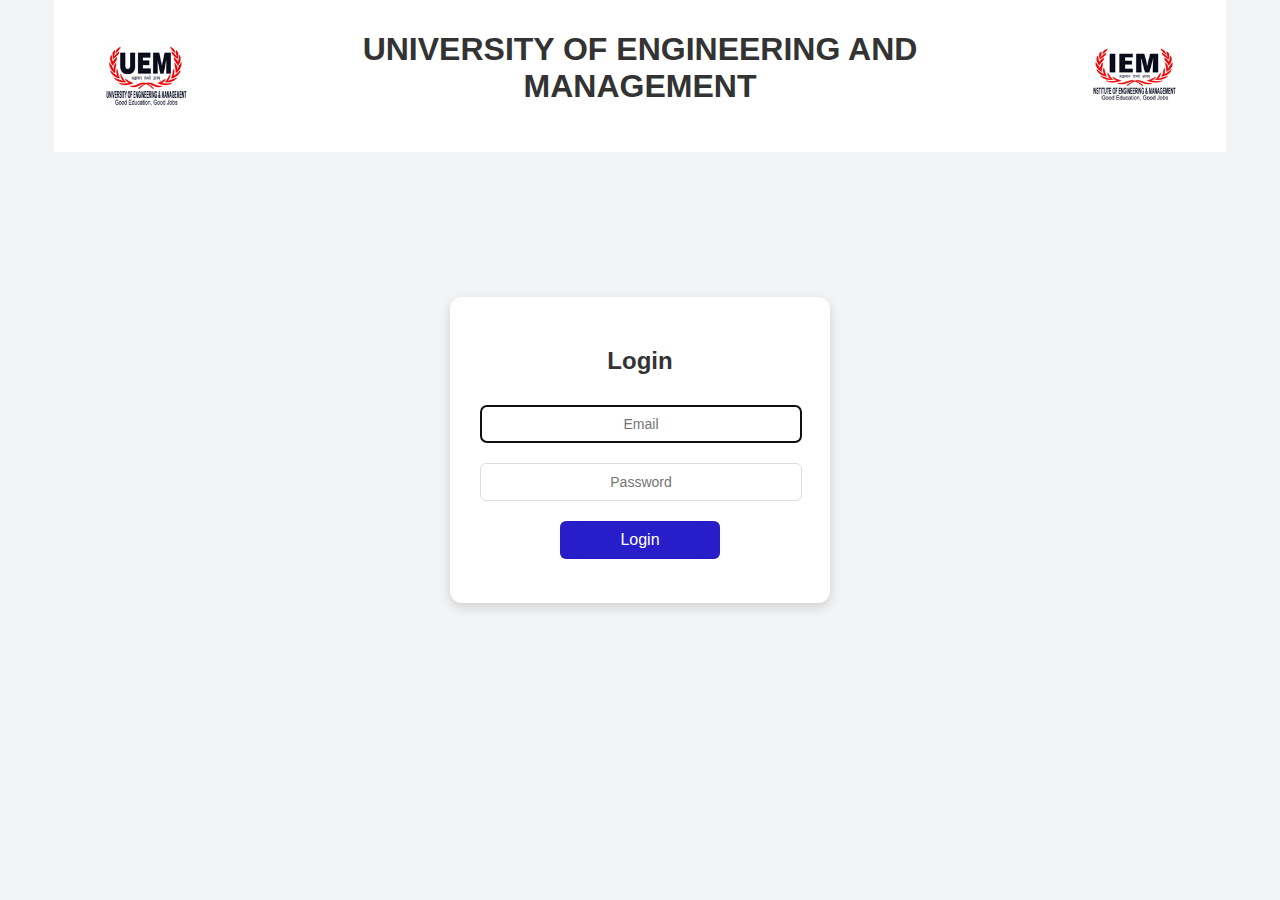
<file: index.html>
<!DOCTYPE html>
<html lang="en">
<head>
  <meta charset="UTF-8">
  <meta name="viewport" content="width=device-width, initial-scale=1.0">
  <title>Login Page</title>
  <link rel="stylesheet" href="style.css">
</head>
<body>
  <!-- University Title -->
  <header class="header">
    <figure class="logo left">
        <img src="./assets/images/UEMKolkata.png" alt="UEM Logo" >
    </figure>

    <h1 class="heading">UNIVERSITY OF ENGINEERING AND MANAGEMENT</h1>

    <figure class="logo right">
      <img src="./assets/images/IEMKolkata.png" alt="IEM Logo" >
    </figure>
  </header>
   

  <div class="login-container">
    <h2>Login</h2>
    <form id="loginForm">
      <!-- <select id="role" required>
        <option value="">-- Select Role --</option>
        <option value="user">User</option>
        <option value="admin">Admin</option>
      </select> -->

      <input class="cred-box" type="email" id="email" autofocus placeholder="Email" required>
      <input class="cred-box" type="password" id="password" placeholder="Password" required>
      <button class="submit-btn" type="submit">Login</button>
    </form>
    <p id="message" class="message"></p>

  </div>

  <script src="login.js"></script>
</body>
</html>
</file>
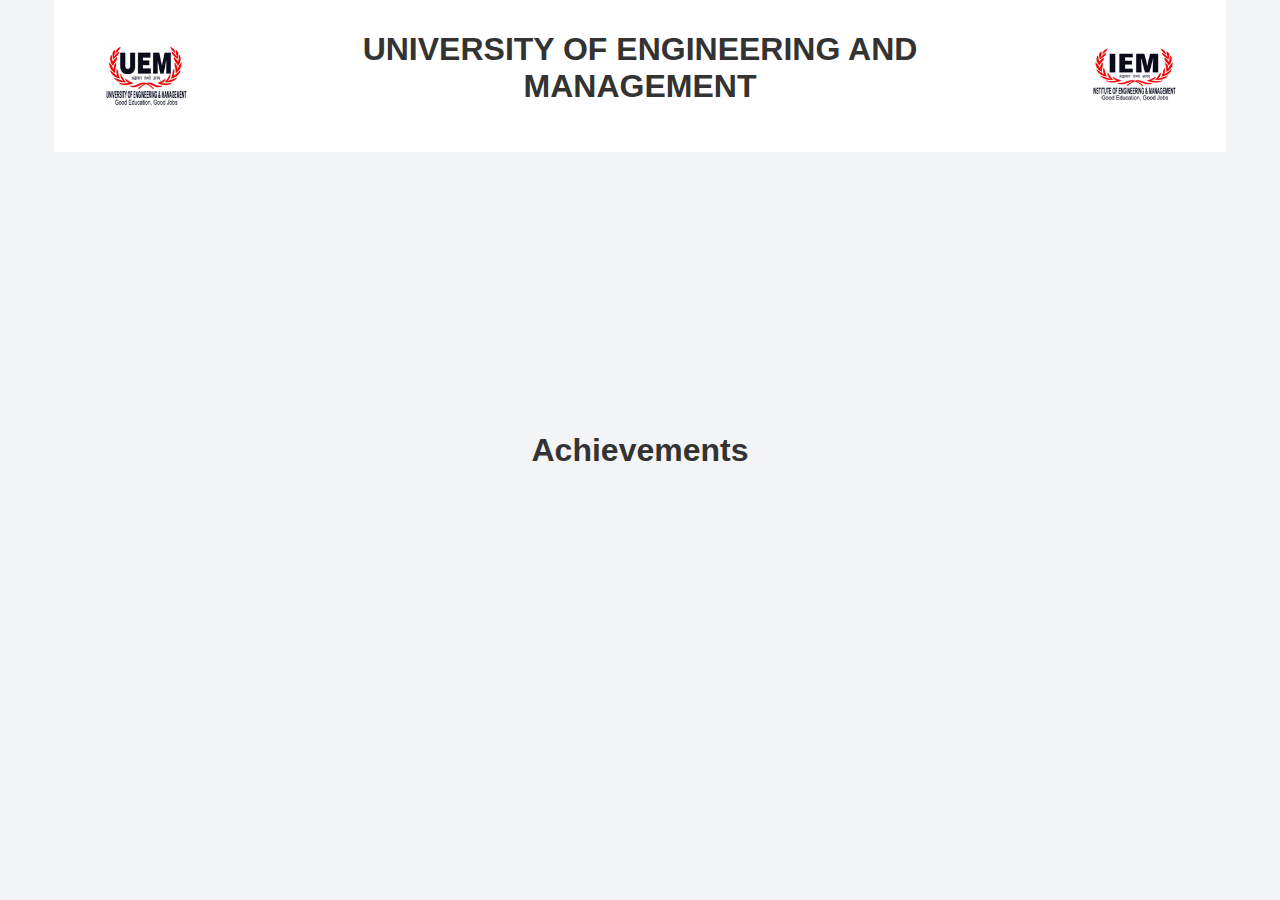
<file: achievement.html>
<!DOCTYPE html>
<html lang="en">
<head>
  <meta charset="UTF-8">
  <meta name="viewport" content="width=device-width, initial-scale=1.0">
  <title>Achievements</title>
  <link rel="stylesheet" href="style.css">
</head>
 <!-- University Title -->
  <header class="header">
    <figure class="logo left">
        <img src="./assets/images/UEMKolkata.png" alt="UEM Logo" >
    </figure>

    <h1 class="heading">UNIVERSITY OF ENGINEERING AND MANAGEMENT</h1>

    <figure class="logo right">
      <img src="./assets/images/IEMKolkata.png" alt="IEM Logo" >
    </figure>
  </header>
   
<body>
  <h1>Achievements</h1>

  <div id="achievements" class="achievements"></div>

  <script src="script.js"></script>
</body>
</html>
</file>
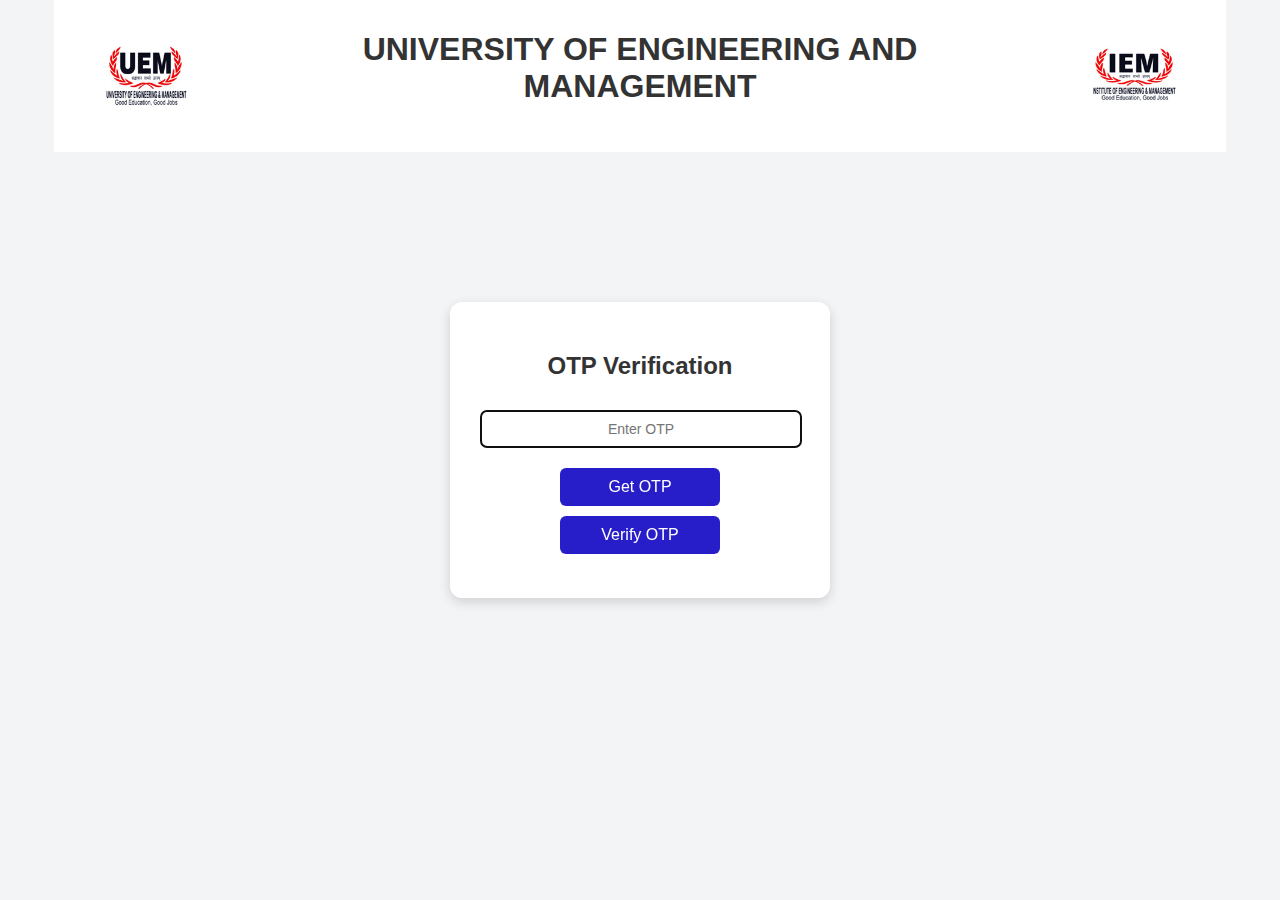
<file: otp.html>
<!DOCTYPE html>
<html lang="en">
<head>
  <meta charset="UTF-8">
  <meta name="viewport" content="width=device-width, initial-scale=1.0">
  <title>OTP Verification</title>
  <link rel="stylesheet" href="style.css">
</head>
<body>
   <!-- University Title -->
   <header class="header">
      <figure class="logo left">
          <img src="./assets/images/UEMKolkata.png" alt="UEM Logo">
      </figure>

      <h1 class="heading">UNIVERSITY OF ENGINEERING AND MANAGEMENT</h1>

      <figure class="logo right">
        <img src="./assets/images/IEMKolkata.png" alt="IEM Logo">
      </figure>
   </header>

  <div class="login-container">
    <h2>OTP Verification</h2>

    

    <!-- OTP Form -->
    <form id="otpForm">
      <input type="text" id="otp" autofocus placeholder="Enter OTP" required>
      <!-- Get OTP Button -->
    <button id="getOtpBtn" class="submit-btn" type="button">Get OTP</button>
      <button class="submit-btn" type="submit">Verify OTP</button>
    </form>

    <p id="otpMessage" class="message"></p>
  </div>

  <script src="otp.js"></script>
</body>
</html>
</file>
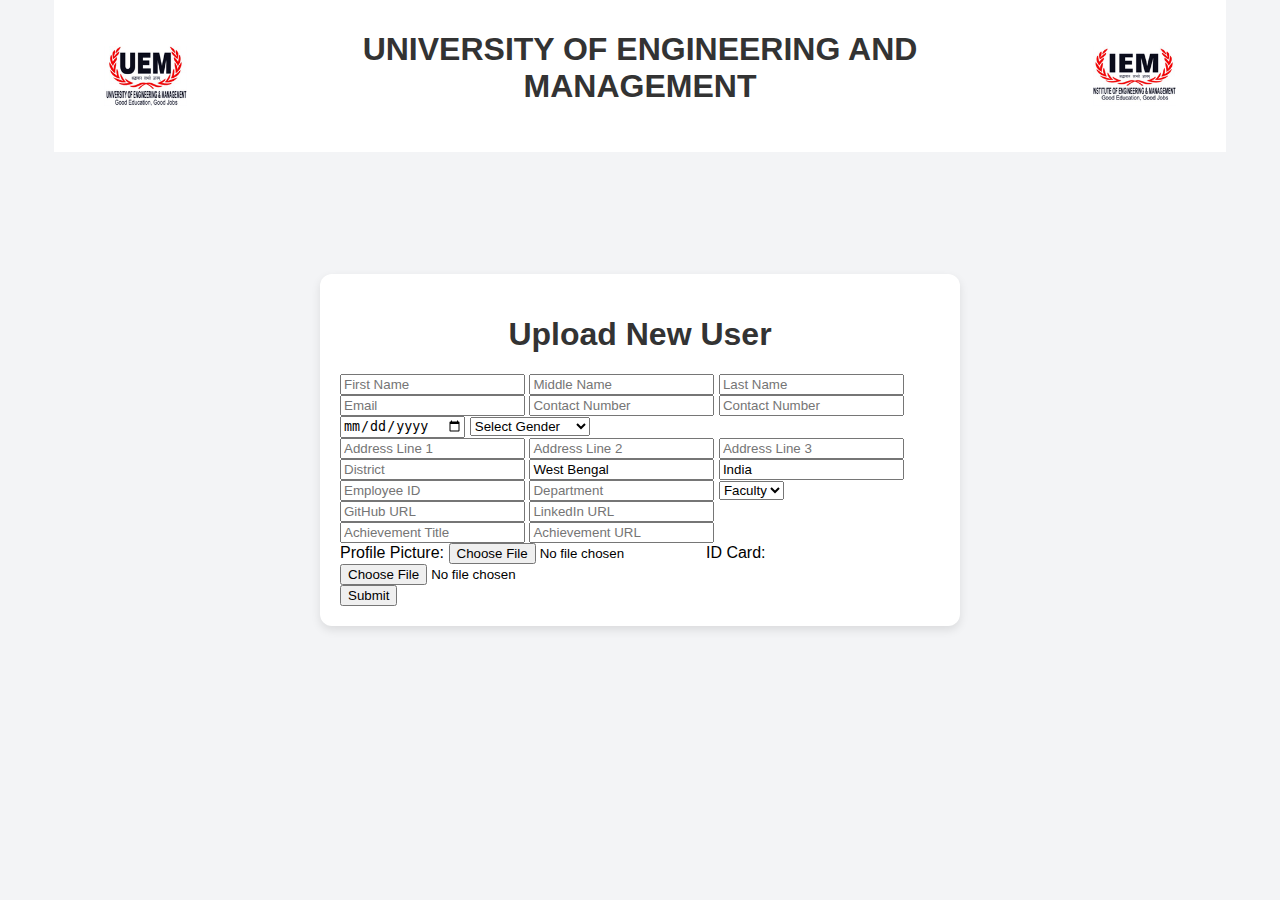
<file: upload.html>
<!DOCTYPE html>
<html lang="en">
  <head>
    <meta charset="UTF-8" />
    <meta name="viewport" content="width=device-width, initial-scale=1.0" />
    <title>User Data Upload</title>
    <link rel="stylesheet" href="style.css" />
  </head>
  <body>
       <!-- University Title -->
   <header class="header">
      <figure class="logo left">
          <img src="./assets/images/UEMKolkata.png" alt="UEM Logo">
      </figure>

      <h1 class="heading">UNIVERSITY OF ENGINEERING AND MANAGEMENT</h1>

      <figure class="logo right">
        <img src="./assets/images/IEMKolkata.png" alt="IEM Logo">
      </figure>
   </header>

    <div class="container">
      <h1>Upload New User</h1>
      <form id="uploadForm" enctype="multipart/form-data">
        <!-- Name -->
        <div class="form-group">
          <input type="text" name="firstName" placeholder="First Name" required/>
          <input type="text" name="middleName" placeholder="Middle Name" />
          <input type="text" name="lastName" placeholder="Last Name" required/>
        </div>

        <!-- Email -->
        <div class="form-group">
          <input type="email" name="email[]" placeholder="Email" required />
          <input
            type=""
            placeholder="Contact Number"
            required
          />
          <input
            type=""
            placeholder="Contact Number"
          />
        </div>

        <!-- Gender -->
        <div class="form-group">
          <input type="date" name="date_of_birth" required/>
          <select name="gender" required>
            <option value="">Select Gender</option>
            <option value="male">Male</option>
            <option value="female">Female</option>
            <option value="other">Other</option>
            <option value="prefer-not-say">Prefer not to say</option>
          </select>
        </div>

        <!-- Address -->
        <div class="form-group" >
          <input
            type="text"
            name="address[0][address_line_one]"
            placeholder="Address Line 1"
            required
          />
          <input
            type="text"
            name="address[0][address_line_two]"
            placeholder="Address Line 2"
          />
          <input
            type="text"
            name="address[0][address_line_three]"
            placeholder="Address Line 3"
          />
          <input
            type="text"
            name="address[0][district]"
            placeholder="District"
            required
          />
          <input
            type="text"
            name="address[0][state]"
            placeholder="State"
            value="West Bengal"
          />
          <input
            type="text"
            name="address[0][country]"
            placeholder="Country"
            value="India"
          />
        </div>

        <!-- Employee Details -->
        <div class="form-group">
          <input
            type="text"
            name="employeeId"
            placeholder="Employee ID"
            required
          />
          <input type="text" name="department" placeholder="Department" required />
          <select name="role">
            <option value="faculty">Faculty</option>
            <option value="admin">Admin</option>
          </select>
        </div>

        <!-- Links -->
        <div class="form-group">
          <input type="url" name="githubURL" placeholder="GitHub URL" />
          <input type="url" name="linkdinURL" placeholder="LinkedIn URL" />
        </div>

        <!-- Achievements -->
        <div class="form-group">
          <input
            type="text"
            name="achivementSchema[0][title]"
            placeholder="Achievement Title"
          />
          <input
            type="url"
            name="achivementSchema[0][url]"
            placeholder="Achievement URL"
          />
        </div>

        <!-- File Uploads -->
        <div class="form-group">
          <label>Profile Picture:</label>
          <input type="file" name="profilePic" accept="image/*" />
          <label>ID Card:</label>
          <input type="file" name="idCard" accept="image/*,application/pdf" />
        </div>

        <button type="submit">Submit</button>
      </form>
    </div>

    <!-- <script src="scripts.js"></script>
    <script>
      document.getElementById("uploadForm").addEventListener("submit", (e) => {
        e.preventDefault();
        alert("Form submitted! Backend integration pending.");
        // Here you will handle sending the form data to your backend using fetch or Axios
      });
    </script> -->
  </body>
</html>
</file>
<file: style.css>
/* --------- GLOBAL STYLING --------- */
body {
  font-family: Arial, sans-serif;
  background: #f3f4f6;
  display: flex;
  flex-direction: column;
  justify-content: center;
  align-items: center;
  min-height: 100vh; /* allows scrolling if dashboard grows */
  margin: 0;
}

h1, h2 {
  text-align: center;
  color: #333;
}

/* --------- TITLE --------- */
.title {
  font-size: 32px;
  font-weight: bold;
  color: #4f46e5;
  margin-bottom: 20px;
  text-align: center;
  padding: 0 10px;
}

/* --------- HEADER --------- */
.header {
  display: flex;
  justify-content: space-between;
  align-items: flex-start;
  padding: 10px;
  position: absolute;
  top: 0;
  width: 90%;
  background-color: #ffffff;
}

.logo {
  height: 100px;
  width: 177px;
  display: flex;
  align-items: center;
}

.logo.left {
  justify-content: flex-start;
}

.logo.right {
  justify-content: flex-end;
}

.header img {
  height: 60px;
}

/* --------- ADMIN PROFILE --------- */
.admin-profile {
  display: flex;
  align-items: center;
  justify-content: center;
  flex-grow: 2;
  font-size: 20px;
  gap: 20px;
  background: #fff;
  padding: 2%;
  border-radius: 12px;
  /* extra top margin since header is absolute */
  margin-top: 100px;
  box-shadow: 0 2px 6px rgba(0,0,0,0.15);
  height: 40rem;
  width: 95%;
}

/* Layout Grid */
.grid-container {
  display: grid;
  grid-template-columns: 1fr 2fr 1fr;
  grid-gap: 15px;
  padding: 15px;
  flex-grow: 1;
}

.admin-profile img {
  width: 90px;
  height: 90px;
  border-radius: 50%;
  border: 2px solid #444;
  display: flex;
  align-items:flex-start;
  justify-content: space-between;
  position: absolute;
  top: 30%;
}

.admin-info {
  display: flex;
  flex-direction: column;
  gap: 5px;
}

.admin-info h2 {
  margin: 0;
  font-size: 20px;
  color: #333;
}

.admin-info p {
  margin: 0;
  font-size: 14px;
  color: #555;
}

/* --------- DASHBOARD CONTAINER --------- */
.container {
  max-width: 600px;
  margin: 40px auto;
  background: #fff;
  padding: 20px;
  border-radius: 12px;
  box-shadow: 0 4px 10px rgba(0,0,0,0.1);
}

/* Search Section */
.search-box {
  display: flex;
  gap: 10px;
  margin-bottom: 20px;
}

.search-box input {
  flex: 1;
  padding: 10px;
  border: 1px solid #ccc;
  border-radius: 8px;
}

.search-box button {
  padding: 10px 20px;
  border: none;
  background: #4CAF50;
  color: white;
  border-radius: 8px;
  cursor: pointer;
  transition: background 0.3s ease;
}

.search-box button:hover {
  background: #45a049;
}

/* Cards */
.card {
  background: #f9f9f9;
  padding: 15px;
  border-radius: 10px;
  margin-bottom: 20px;
  border: 1px solid #ddd;
}

.card h3 {
  margin: 0;
  color: #444;
}

/* Hide Section */
.hidden {

  /* display: none; */
  padding: 30px;
  border: #333 2px solid;
  border-radius: 12px;
  box-shadow: 0 4px 12px rgba(0,0,0,0.15);
  width: 320px;
  margin: 20px;
}

/* Added Users List */
.user-list .card {
  background: #fff;
  border-left: 4px solid #4CAF50;
}

/* Remove Button */
.remove-btn {
  background: #e74c3c;
  color: white;
  padding: 6px 12px;
  border: none;
  border-radius: 6px;
  cursor: pointer;
  margin-top: 8px;
  transition: background 0.3s ease;
}

.remove-btn:hover {
  background: #c0392b;
}

/* --------- LOGIN & OTP CONTAINER --------- */
.login-container {
  background: white;
  padding: 30px;
  border-radius: 12px;
  box-shadow: 0 4px 12px rgba(0,0,0,0.15);
  width: 320px;
  margin: 20px;
}

.login-container h2 {
  text-align: center;
  margin-bottom: 20px;
  color: #333;
}

/* Inputs & Select */
.login-container input,
.login-container select {
  width: 100%;
  padding: 10px 0px;
  margin: 10px 0;
  border: 1px solid #ddd;
  border-radius: 6px;
  font-size: 14px;
  text-align: center;
}

/* Submit Button */
.submit-btn,
.login-container button {
  width: 50%;
  padding: 10px;
  margin-top: 10px;
  margin-left: 25%;
  background: #271ec9;
  color: white;
  border: none;
  align-items: center;
  border-radius: 6px;
  cursor: pointer;
  font-size: 16px;
  transition: background 0.3s ease;
}

.submit-btn:hover,
.login-container button:hover {
  background: #4338ca;
}

/* Message Display */
.message {
  text-align: center;
  margin-top: 10px;
  font-size: 14px;
}

/* --------- RESPONSIVE STYLES --------- */

/* Tablets and smaller laptops */
@media (max-width: 1024px) {
  .header {
    width: 100%;
    padding: 8px 15px;
  }

  .grid-container {
    grid-template-columns: 1fr 1fr; /* 2 columns */
  }

  .admin-profile {
    flex-direction: column;
    height: auto;
    padding: 20px;
    margin-top: 90px;
  }
}

/* Mobile devices (portrait tablets & large phones) */
@media (max-width: 768px) {
  .grid-container {
    grid-template-columns: 1fr; /* 1 column */
  }

  .admin-profile {
    flex-direction: column;
    width: 95%;
    height: auto;
    padding: 15px;
  }

  .admin-profile img {
    width: 70px;
    height: 70px;
  }

  .admin-info h2 {
    font-size: 18px;
  }

  .admin-info p {
    font-size: 13px;
  }

  .container {
    width: 90%;
    margin: 20px auto;
    padding: 15px;
  }

  .search-box {
    flex-direction: column;
    gap: 8px;
  }

  .search-box button {
    width: 100%;
  }

  .header {
    flex-direction: column;
    align-items: center;
    text-align: center;
  }

  .header img {
    height: 50px;
  }
}

/* Small phones */
@media (max-width: 480px) {
  .title {
    font-size: 24px;
    margin-bottom: 15px;
  }

  .login-container {
    width: 90%;
    margin: 10px auto;
    padding: 20px;
  }

  .login-container h2 {
    font-size: 18px;
  }

  .login-container input,
  .login-container select {
    font-size: 13px;
    padding: 8px;
  }

  .submit-btn,
  .login-container button {
    width: 100%;
    margin-left: 0;
  }

  .admin-profile {
    margin-top: 70px;
    padding: 10px;
  }

  .admin-profile img {
    width: 60px;
    height: 60px;
  }

  .admin-info h2 {
    font-size: 16px;
  }

  .admin-info p {
    font-size: 12px;
  }

  .card {
    padding: 10px;
  }

  .card h3 {
    font-size: 16px;
  }
}
</file>
